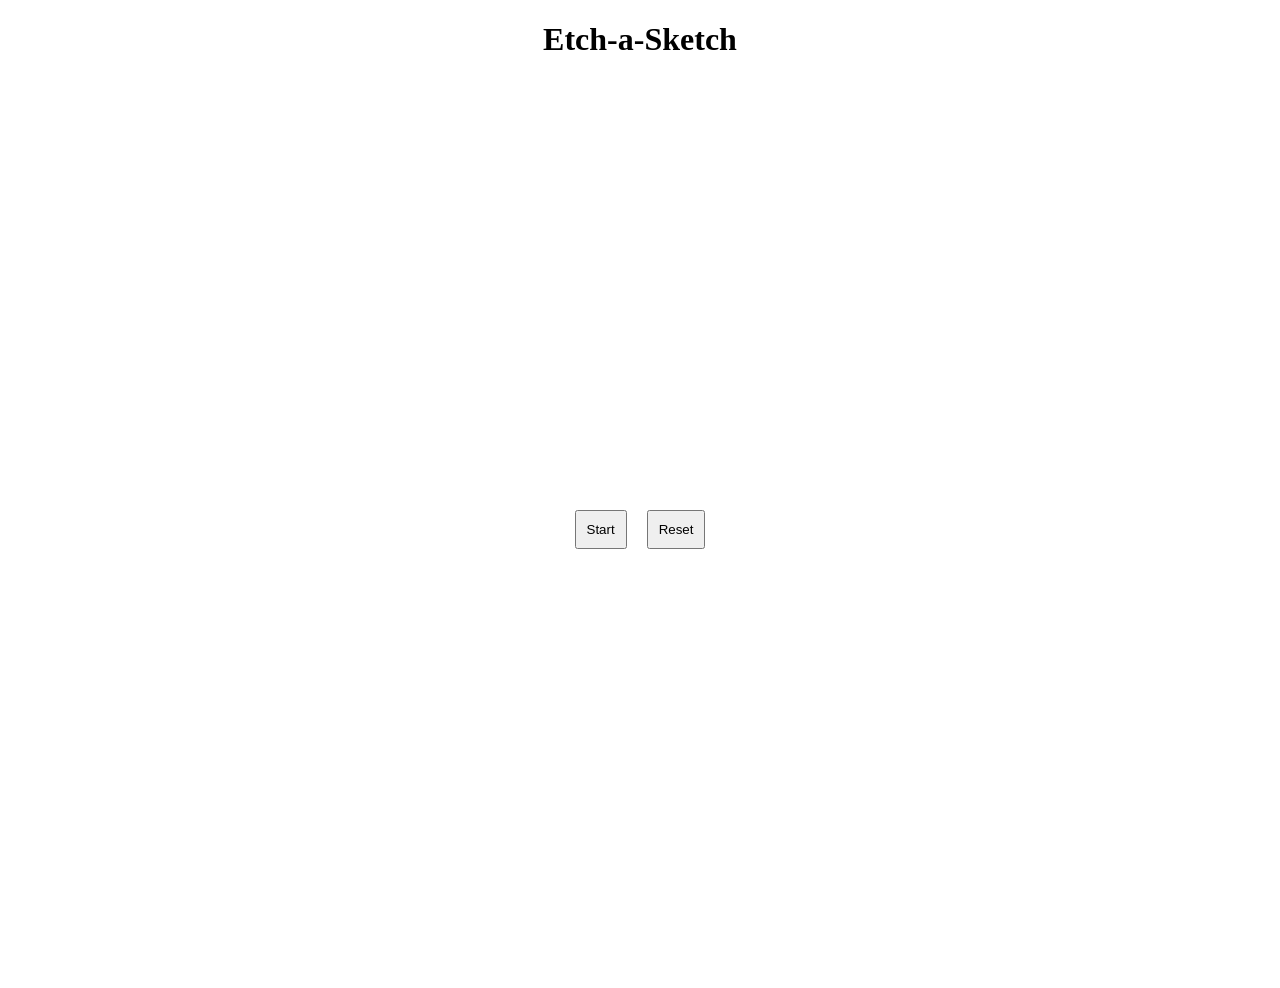
<file: etch-a-sketch/index.html>
<!DOCTYPE html>
<html lang="en">

<head>
    <meta charset="UTF-8">
    <meta name="viewport" content="width=device-width, initial-scale=1.0">
    <title>Etch-a-Sketch</title>
    <link rel="stylesheet" href="style.css">
    <script src="main.js" defer></script>
</head>

<body>
    <h1>Etch-a-Sketch</h1>
    <div class="container">
        <div class="header">
            <button id="start">Start</button>
            <button id="reset" onclick="resetGrid()">Reset</button>
        </div>
        <div id="grid"></div>
    </div>

    <div id="grid-size" class="hidden">
        <div class="modal">
            <h2>Enter a number between 1 and 100.</h2>
            <input type="text" id="size" name="size">
            <button onclick="closeModal()">Enter</button>
        </div>
    </div>
</body>

</html>
</file>
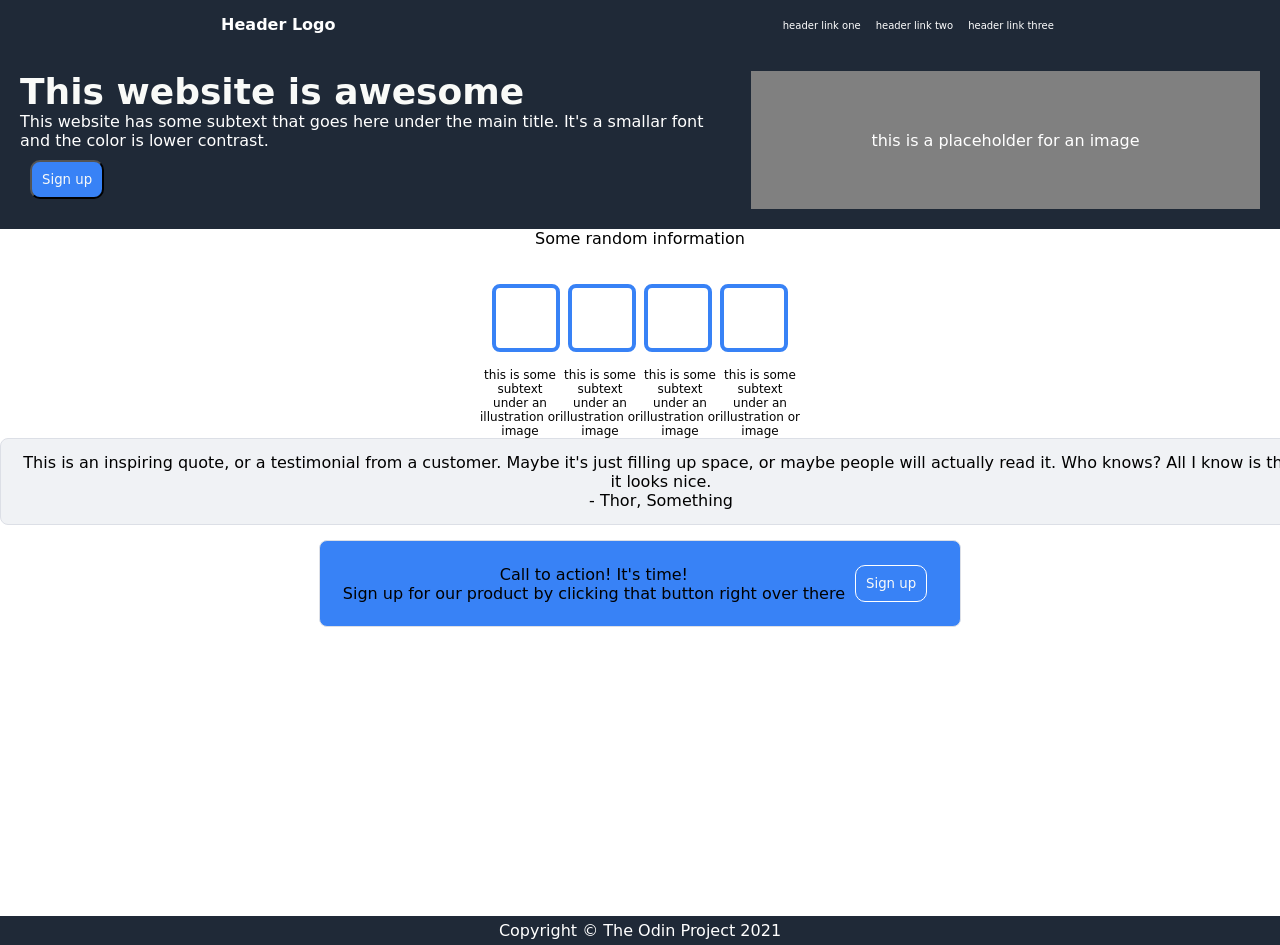
<file: landing-page/index.html>
<!DOCTYPE html>
<html lang="en">

<head>
    <meta charset="UTF-8">
    <meta name="viewport" content="width=device-width, initial-scale=1.0">
    <title>Odin Landing Page</title>
    <link rel="stylesheet" href="styles.css">
    <link rel="preconnect" href="https://fonts.googleapis.com">
    <link rel="preconnect" href="https://fonts.gstatic.com" crossorigin>
    <link href="https://fonts.googleapis.com/css2?family=Roboto:ital,wght@0,100..900;1,100..900&display=swap"
        rel="stylesheet">
</head>

<body>
    <div class="main-container">
        <div class="header-main">
            <div class="header">
                <div class="header-logo">Header Logo</div>
                <div class="header-link">
                    <div>header link one</div>
                    <div>header link two</div>
                    <div>header link three</div>
                </div>
            </div>
            <div class="header-text">
                <div class="website-text">
                    <h1>This website is awesome</h1>
                    <p>This website has some subtext that goes here under the main title. It's a smallar font and the
                        color is lower contrast.</p>
                    <button>Sign up</button>
                </div>
                <div class="gray-box">
                    this is a placeholder for an image
                </div>
            </div>
        </div>

        <div class="main">
            <div class="main-random">
                <p>Some random information</p>
            </div>
            <div class="boxes">
                <div class="item"></div>
                <div class="item"></div>
                <div class="item"></div>
                <div class="item"></div>
            </div>
            <div class="box-text">
                <p>this is some subtext under an illustration or image</p>
                <p>this is some subtext under an illustration or image</p>
                <p>this is some subtext under an illustration or image</p>
                <p>this is some subtext under an illustration or image</p>
            </div>
            <div class="box-quote">
                <div>
                    <p class="quote">This is an inspiring quote, or a testimonial from a customer. Maybe it's just
                        filling
                        up space, or
                        maybe people will actually read it. Who knows? All I know is that it looks nice.
                    </p>
                </div>

                <div>
                    <p class="person">- Thor, Something</p>
                </div>
            </div>
            <div class="call-box">
                <div class="call">
                    <div>
                        <p class="quote">Call to action! It's time!
                        </p>
                        <p>Sign up for our product by clicking that button right over there</p>
                    </div>
                    <div>
                        <button class="signup">Sign up</button>
                    </div>
                </div>
            </div>
        </div>
        <footer>
            <p>Copyright © The Odin Project 2021</p>
        </footer>
    </div>

</body>

</html>
</file>
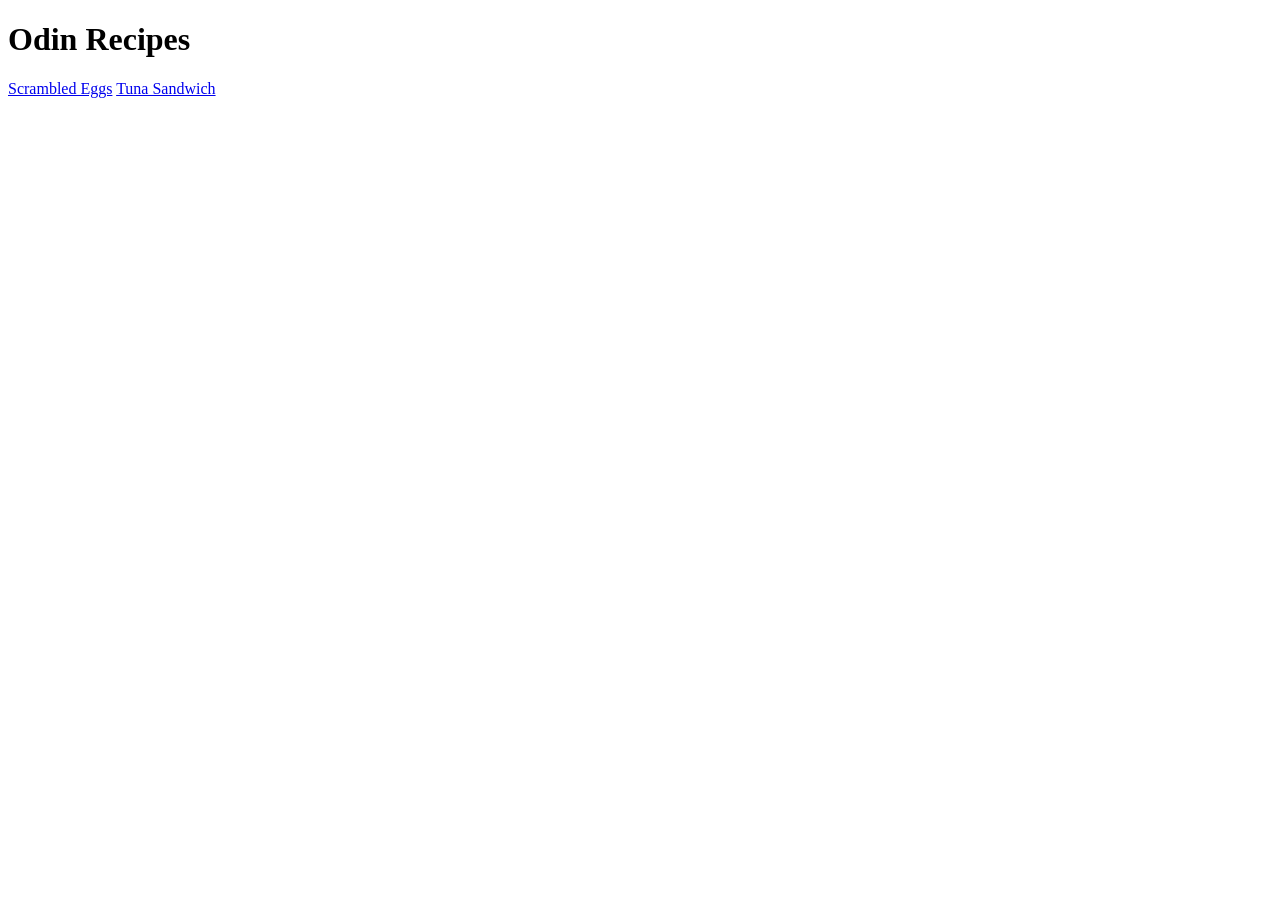
<file: recipes/index.html>
<!DOCTYPE html>
<html lang="en">

<head>
    <meta charset="UTF-8">
    <meta name="viewport" content="width=device-width, initial-scale=1.0">
    <title>Document</title>
</head>

<body>
    <h1>Odin Recipes</h1>
    <a href="recipes/scrambled-eggs.html">Scrambled Eggs</a>
    <a href="recipes/tuna-sandwich.html">Tuna Sandwich</a>
</body>

</html>
</file>
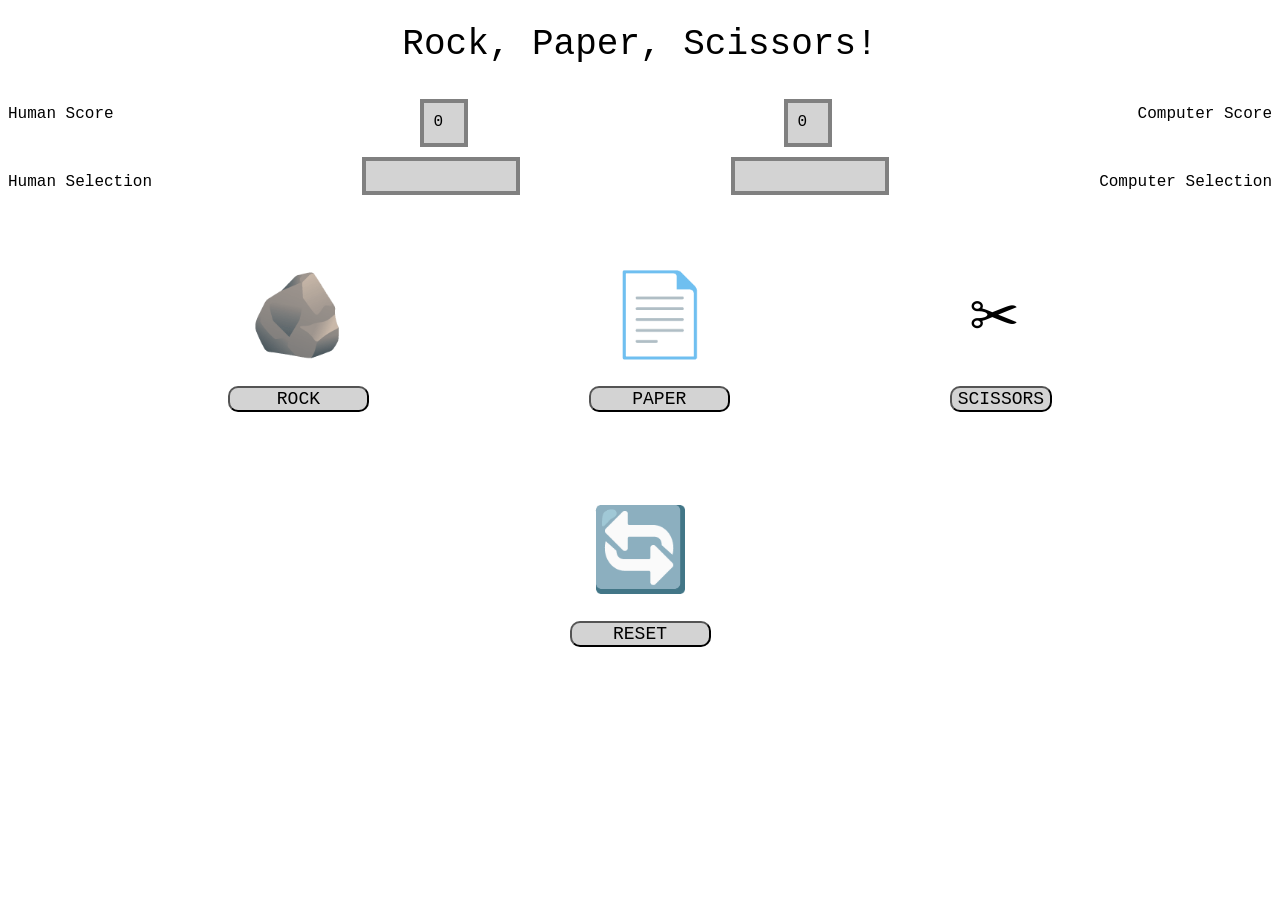
<file: rock-paper-scissors/index.html>
<!DOCTYPE html>
<html lang="en">

<head>
    <meta charset="UTF-8">
    <meta name="viewport" content="width=device-width, initial-scale=1.0">
    <title>Rock-Paper-Scissors</title>
    <script src="app.js" defer></script>
    <link rel="stylesheet" href="styles.css">
</head>

<body>
    <div class="title">
        <h1>Rock, Paper, Scissors!</h1>
    </div>
    <div class="score-container">
        <p>Human Score</p>
        <div class="h-score"></div>
        <div class="c-score"></div>
        <p>Computer Score</p>
    </div>
    <div class="selection-container">
        <p>Human Selection</p>
        <div class="h-selection"></div>
        <div class="c-selection"></div>
        <p>Computer Selection</p>
    </div>
    <div class="options">
        <div class="rock">
            <span>🪨</span>
            <button id="btn">ROCK</button>
        </div>
        <div class="paper">
            <span>📄</span>
            <button id="btn">PAPER</button>
        </div>
        <div class="scissors">
            <span>✂️</span>
            <button id="btn">SCISSORS</button>
        </div>
    </div>
    <div class="options">
        <div class="reset">
            <span>🔄</span>
            <button id="reset" onclick="restartGame()">RESET</button>
        </div>
    </div>
</body>

</html>
</file>
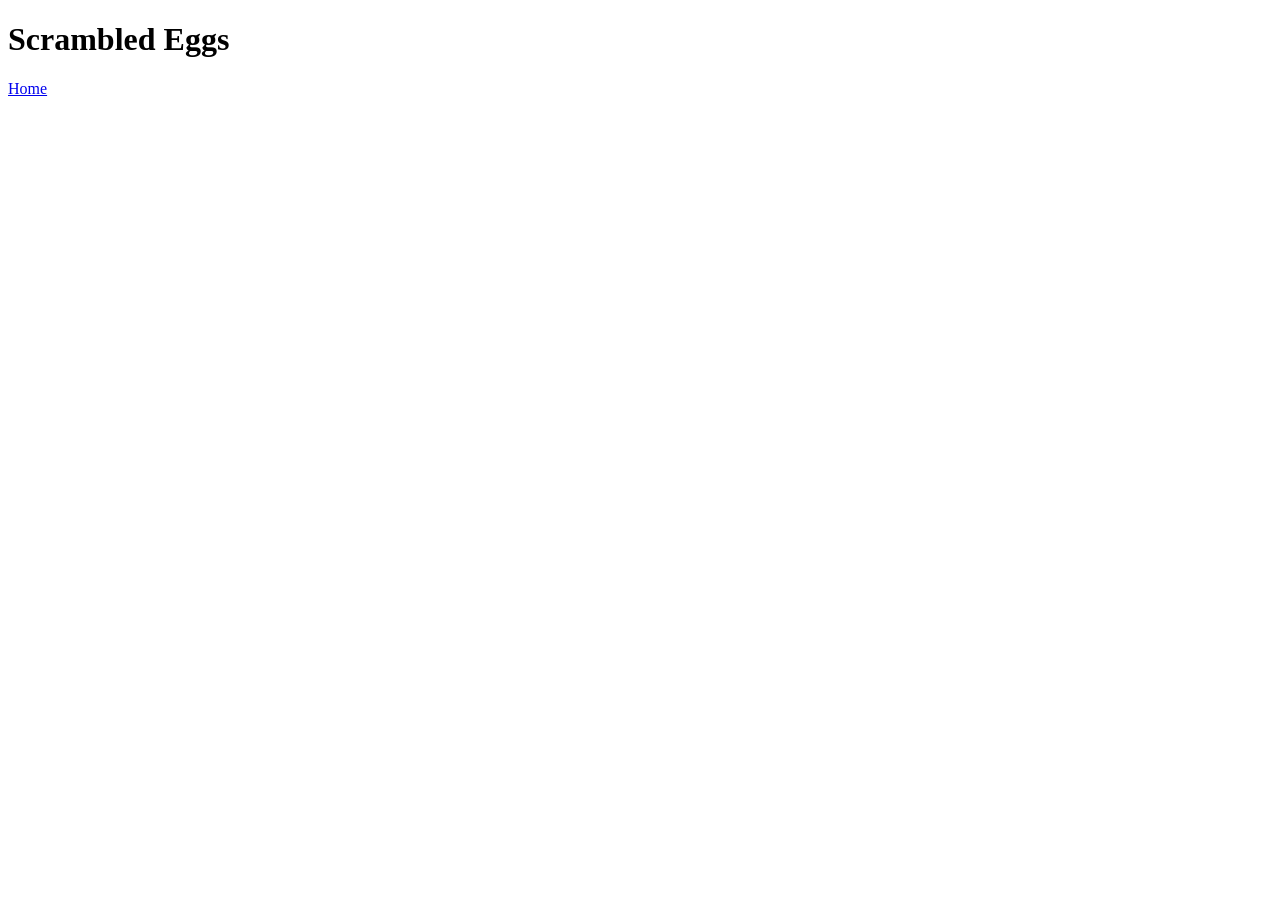
<file: recipes/recipes/scrambled-eggs.html>
<!DOCTYPE html>
<html lang="en">

<head>
    <meta charset="UTF-8">
    <meta name="viewport" content="width=device-width, initial-scale=1.0">
    <title>Scrambled Eggs Recipe</title>
</head>

<body>
    <h1>Scrambled Eggs</h1>
    <a href="../index.html">Home</a>
</body>

</html>
</file>
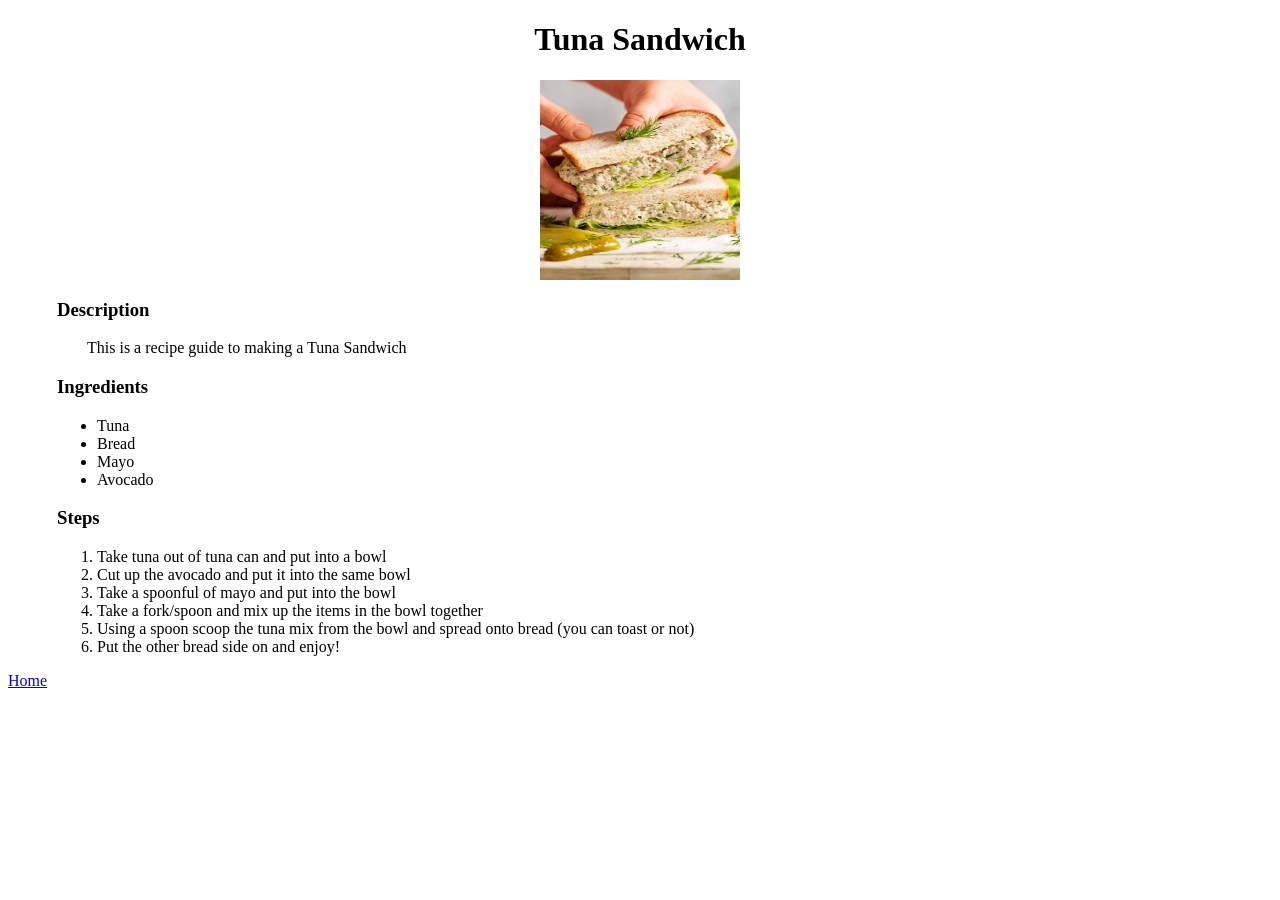
<file: recipes/recipes/tuna-sandwich.html>
<!DOCTYPE html>
<html lang="en">

<head>
    <meta charset="UTF-8">
    <meta name="viewport" content="width=device-width, initial-scale=1.0">
    <title>Tuna Sandwich Recipe</title>
    <link rel="stylesheet" href="../styles.css">
</head>

<body>
    <h1 class="recipe-title">Tuna Sandwich</h1>
    <img class="recipe-image" src="../images/tuna-sandwich.jpg">

    <div class="recipe-description">
        <h3>Description</h3>
        <p>This is a recipe guide to making a Tuna Sandwich</p>
    </div>
    <div class="recipe-ingredients">
        <h3>Ingredients</h3>
        <ul>
            <li>Tuna</li>
            <li>Bread</li>
            <li>Mayo</li>
            <li>Avocado</li>
        </ul>
    </div>
    <div class="recipe-steps">
        <h3>Steps</h3>
        <ol>
            <li>Take tuna out of tuna can and put into a bowl</li>
            <li>Cut up the avocado and put it into the same bowl</li>
            <li>Take a spoonful of mayo and put into the bowl</li>
            <li>Take a fork/spoon and mix up the items in the bowl together</li>
            <li>Using a spoon scoop the tuna mix from the bowl and spread onto bread (you can toast or not)</li>
            <li>Put the other bread side on and enjoy!</li>
        </ol>
    </div>
    <a href="../index.html">Home</a>
</body>

</html>
</file>
<file: etch-a-sketch/style.css>
h1 {
    text-align: center;
}

.container {
    display: flex;
    flex-direction: column;
    justify-content: center;
    align-items: center;
    min-height: 100vh;
}

.header {
    display: flex;
    justify-content: center;
    align-items: center;
}

button {
    margin: 10px;
    padding: 10px;
}

#grid-size {
    position: fixed;
    inset: 0;
    background: rgba(0, 0, 0, 0.5);
    display: flex;
    align-items: center;
    justify-content: center;
    z-index: 999;
}

#grid.hidden,
#grid-size.hidden {
    display: none;
}

#grid-size .modal {
    background-color: #fefefe;
    padding: 20px;
    border: 1px solid #888;
    width: 80%;
    max-width: 400px;
    border-radius: 10px;
    text-align: center;
}
</file>
<file: landing-page/styles.css>
* {
    padding: 0;
    margin: 0;
    font-family: system-ui, -apple-system, BlinkMacSystemFont, 'Segoe UI', Roboto, Oxygen, Ubuntu, Cantarell, 'Open Sans', 'Helvetica Neue', sans-serif;
}

.main-container {
    display: flex;
    flex-direction: column;
    min-height: 105vh
}

.header-main {
    font-family: 'Roboto', sans-serif;
    color: white;
    background: #1f2937;
}

.main-container .main {
    height: 10rem;
    flex: 1;
}

.header {
    display: flex;
    flex-direction: row;
    justify-content: space-around;
}

.header-logo {
    font-weight: 900;
    display: flex;
    margin: 5px;
    padding: 10px;
    font-size: 16px;
}

.header-link {
    display: flex;
    justify-content: space-between;
    margin: 10px;
    padding: 10px;
    font-size: 10px;
    gap: 15px;
}

.header-text {
    display: flex;
    flex-direction: row;
}

h1 {
    font-size: 36px;
    color: #f9faf8;
    font-weight: 900;
}

.website-text {
    margin: 10px;
    padding: 10px;
}

.website-text button {
    background-color: #3882f6;
    border-radius: 10px;
    color: #f9faf8;
    padding: 10px;
    margin: 10px;
}

.gray-box {
    display: flex;
    background-color: #808080;
    align-items: center;
    justify-content: center;
    font-size: 16px;
    color: #ffffff;
    width: 650px;
    padding: 15px;
    margin: 20px;
    text-align: center;
}


.main-random p {
    text-align: center;
    margin-bottom: 20px;
}

.boxes {
    padding: 16px;
    display: flex;
    align-items: center;
    justify-content: center;
    gap: 8px;
}

.item {
    width: 60px;
    height: 60px;
    border: 4px solid #3882f6;
    border-radius: 8px;
    display: flex;
    flex-direction: column;
    text-align: center;
}

.box-text {
    display: flex;
    margin-top: 0px;
    align-items: center;
    justify-content: center;

}

.box-text p {
    font-size: 12px;
    width: 80px;
    text-align: center;
}

.box-quote {
    display: flex;
    flex-direction: column;
    justify-content: center;
    align-items: center;
    background-color: #f0f2f5;
    border: 1px solid #dcdfe6;
    border-radius: 8px;
    padding: 20px;
    width: 100%;
    height: 45px;
}

.quote {
    text-align: center;
}

.person {
    text-align: right;
}

.call-box {
    display: flex;
    justify-content: center;
    align-items: center;
}

.call {
    display: flex;
    justify-content: center;
    align-items: center;
    background-color: #3882f6;
    border: 1px solid #dcdfe6;
    border-radius: 8px;
    padding: 20px;
    width: 600px;
    height: 45px;
    margin: 15px;
}


.signup {
    background-color: #3882f6;
    border-radius: 10px;
    border: 1px solid white;
    color: #f9faf8;
    padding: 10px;
    margin: 10px;
}

footer {
    display: flex;
    justify-content: center;
    padding: 5px;
    background-color: #1f2937;
    color: white;
}
</file>
<file: rock-paper-scissors/styles.css>
* {
    font-family: 'Courier New', Courier, monospace;
}

h1 {
    font-size: 36px;
    font-weight: 500;
    text-align: center;
}

.score-container,
.selection-container {
    display: flex;
    justify-content: space-between;
    /* background-color: gray; */
    /* height: 40px;
    width: 40px; */
}

.selection-container div {
    flex-direction: column;
    background: lightgray;
    border: 4px solid gray;
    height: 30px;
    width: 150px;
}

.score-container div {
    flex-direction: column;
    padding: 10px;
    margin: 10px;
    background: lightgray;
    border: 4px solid gray;
    height: 20px;
    width: 20px;
}


.options {
    display: flex;
    justify-content: space-evenly;
    align-items: center;
    margin: 10px;
    padding: 10px;
}

.rock,
.paper,
.scissors,
.reset {
    display: flex;
    flex-direction: column;
    padding: 10px;
    margin: 10px;
}

.h-selection,
.c-selection {
    display: flex;
    justify-content: center;
    align-items: center;
    text-align: center;
}

span {
    padding: 10px;
    margin: 10px;
    font-size: 81px;
}

button {
    border-radius: 10px;
    color: black;
    background-color: lightgray;

    font-size: 18px;
    text-align: center;
}

/* button:hover {
    background-color: gray;
} */
</file>
<file: recipes/styles.css>
.recipe-title {
    text-align: center
}

.recipe-image {
    height: 200px;
    width: 200px;
    display: block;
    margin: auto;
}

.recipe-description,
.recipe-ingredients,
.recipe-steps {
    margin-left: 49px;
}

p {
    text-indent: 30px;
}
</file>
